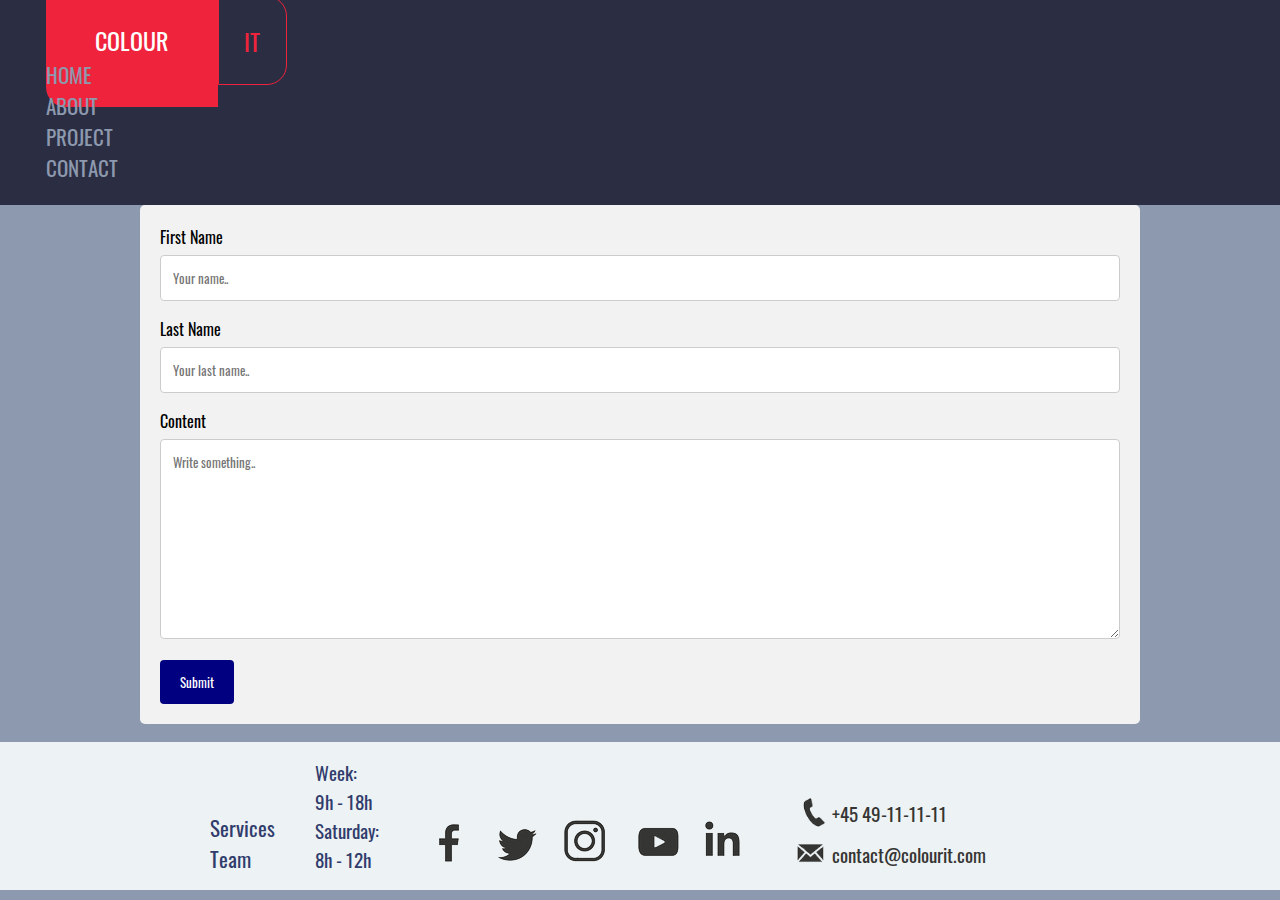
<file: contact.html>
<!DOCTYPE html>
<html>
<head>
	<meta charset="utf-8">
	<title>ColourIT</title>
	<link rel="stylesheet" type="text/css" href="css/project_contact.css">
	<link href="https://cdn.jsdelivr.net/npm/bootstrap@5.0.0-beta3/dist/css/bootstrap.min.css" rel="stylesheet"
		  integrity="sha384-eOJMYsd53ii+scO/bJGFsiCZc+5NDVN2yr8+0RDqr0Ql0h+rP48ckxlpbzKgwra6" crossorigin="anonymous">

</head>
<body>
<header>
	<ul class="nav justify-content-center nav-fill">
		<li>
			<div id="logo">
				<a href="index.html"><span id="colour">COLOUR</span><span id="it">IT</span></a>
			</div>
			<!--			<a class="nav-link" href="index.html">LOGO</a>-->
		</li>
		<li class="nav-item">
			<a class="nav-link" href="index.html">HOME</a>
		</li>
		<li class="nav-item">
			<a class="nav-link" aria-current="page" href="about.html">ABOUT</a>
		</li>
		<li class="nav-item">
			<a class="nav-link" href="project.html">PROJECT</a>
		</li>
		<li class="nav-item">
			<a class="nav-link" href="contact.html">CONTACT</a>
		</li>
	</ul>
</header>

<div class="container">
	<form>

		<label for="fname">First Name</label>
		<input type="text" id="fname" name="firstname" placeholder="Your name..">

		<label for="lname">Last Name</label>
		<input type="text" id="lname" name="lastname" placeholder="Your last name..">

		<label for="Content">Content</label>
		<textarea id="Content" name="Content" placeholder="Write something.." style="height:200px"></textarea>

		<input type="submit" value="Submit">

	</form>
</div>
</body>
<hr id="line">
<footer>
	<div id="footer" >
		<div class="nav_footer">
			<ul>
				<li class="indentation_footer"><a href="#">Services</a></li>
				<li class="indentation_footer"><a href="#">Team</a></li>
			</ul>
		</div>
		<div id="op_time_footer">
			<ul>
				<li class="day_footer"><p>Week:</p><p> 9h - 18h</p></li>
				<li class="day_footer"><p>Saturday:</p><p> 8h - 12h</p></li>
			</ul>
		</div>
		<div>
			<ul id="social_media_footer" class="zoom">
				<li><a href="https://www.facebook.com"><img src="pictures/facebook.png" alt="facbook"></a></li>
				<li><a href="https://www.twitter.com"><img src="pictures/twitter.png" alt="twitter"></a></li>
				<li><a href="https://www.instagram.com"><img src="pictures/instagram.png" alt="instagram"></a></li>
				<li><a href="https://www.youtube.com"><img src="pictures/youtube.png" alt="youtube"></a></li>
				<li><a href="https://www.linkedin.com"><img src="pictures/linkedin.png" alt="linkedin"></a></li>
			</ul>
		</div>
		<div>
			<ul id="contact_footer" class="zoom">
				<li><a href="tel: +45 49-11-11-11" class="footer_contact_info"><img src="pictures/phone.png" alt="phone"><span class="up_text_footer">+45 49-11-11-11</span></a></li>
				<li><a href="mailto: contact@colourit.com" class="footer_contact_info"><img src="pictures/mail.png" alt="mail"><span class="up_text_footer">contact@colourit.com</span></a></li>
			</ul>
		</div>
	</div>
</footer>
</file>
<file: css/project_contact.css>
/*###################
-------HEADER--------
###################*/
header {
	margin: 0;
	padding: 0.5% 0.5% 0.5%;
	background: #2B2D42;
}

header a {
	padding-top: 10%;
	text-decoration:none;
	color: #8D99AE;
}

/*----LOGO----*/
#logo{
	margin: 0;
	padding: 0;
	font-size: 1.5em;
}

#colour{
	background-color: #EF233C;
	margin: 0;
	padding: 4%;
	color: #FFFFFF;
	border-radius: 20px 0 0 20px;
}

#it{
	padding: 2.1%;
	border: .07em solid #EF233C;
	color: #EF233C;
	border-radius: 0 20px 20px 0;
}
/*###################
-------BODY--------
###################*/
body{
	margin: auto;
	padding: 0;
	background-color: #8D99AE;
}
.nav-item {
	font-size: 130%;
}
article{
	margin: auto;
}

.title{
	font-size: 200%;
	color: var(--darkblue);
    padding-left: 10px;
}

ul{
    list-style-type: none;
}

.content{
	font-size: 130%;
	color: var(--darkblue);
	padding-left: 15px;
    text-align: center;
}

.links a{
	color:var(--bluelink);
	text-decoration: none;
	padding-left: 15px;
	font-size: 130%;
}

input[type=text], textarea {
	width: 100%;
	padding: 12px;
	border: 1px solid #ccc;
	border-radius: 4px;
	box-sizing: border-box;
	margin-top: 6px;
	margin-bottom: 16px;
	resize: vertical;
  }
  
  input[type=submit] {
	background-color: navy;
	color: white;
	padding: 12px 20px;
	border: none;
	border-radius: 4px;
	cursor: pointer;
  }
  
  input[type=submit]:hover {
	background-color: #45a049;
  }
  
  .container {
	border-radius: 5px;
	background-color: #f2f2f2;
	padding: 20px;
	width: 75%;
	position: center;
	margin: auto;
  }

  .overlay-image{
	position: absolute;
	bottom:0;
	left: 0;
	right: 0;
	top: 0;
	background-position: center;
	background-size: cover;
	opacity: 0.9;
  }

  .item img {
	  position: absolute;
	  top: 0;
	  left: 0;
	  min-height: 1300px;
  }

/*###################
-----FOOTER------
###################*/
#line{
	visibility: hidden;
}

footer{
	background: #EDF2F4;
	margin: 0;
	padding: 0;
	color: #2B2D42;
}

footer ul{
	position: relative;
	display:inline-block;
}

#footer{
	margin: 0 auto;
	width: calc(100vw - 64px);
    max-width: 960px;
	display: flex;
	align-items: flex-end;
	align-self: center;
	flex-direction: row;
}

/*----SOCIAL MEDIA----*/
#social_media_footer a{
	max-width: 20%;
}

#social_media_footer a{ 
	display:flex;
	align-items:center;
}

#social_media_footer li{
	position: relative;
	display:inline-block;
	width: 19%;
	min-width: 12%;
}

/*----CONTACT----*/
#contact_footer a{
	display:flex;
	align-items:center;
}

#contact_footer img{
	width:20%;
}

.footer_contact_info{
	font-size: 120%;
	text-decoration: none;
	color: var(--grey);
}

/*----TIME----*/
#op_times_footer{
	display: flex;
	align-items: flex-end;
}

#op_time_footer li{
	color:var(--darkblue);
	font-size: 120%;
}

.day_footer p{
	padding: 0;
	margin: 0;
}

/*----NAV----*/
.nav_footer a{
	text-decoration: none;
	color : var(--darkblue);
	font-size: 130%;
}

.nav_footer a:hover{
	color : var(--bluelinkhover);
}

.indentation_footer{
	padding-left: 10px;
}

/*###################
-----SCREEN------
###################*/
/*Small devices (landscape phones, 576px and up)*/
@media (min-width: 576px) {
    .main_project_pic {
        width: 300px;
    }
}

/*Medium devices (tablets, 768px and up)*/
@media (min-width: 768px) {
    .main_project_pic {
        width: 500px;
    }
}

/*Large devices (desktops, 992px and up)*/
@media (min-width: 992px) {
    .main_project_pic {
        width: 700px;
    }
}

/*X-Large devices (large desktops, 1200px and up)*/
@media (min-width: 1200px) {
    .main_project_pic {
        width: 300px;
        height: 300px;
        object-fit: cover;
    }
}

/*XX-Large devices (larger desktops, 1400px and up)*/
@media (min-width: 1400px) {
    .main_project_pic {
        width: 400px;
        height: 400px;
        object-fit: cover;
    }
}

/*###################
-----ANIMATION------
###################*/

/*----Zoom----*/
.zoom a:hover{
	transition: .3s ease-in-out;
	transform: scale(1.3);
}
.zoom img:hover{
	transition: .3s ease-in-out;
	transform: scale(1.3);
}
/*----Arrow----*/
.arrow_image{
	max-width: 64px;
	max-height: 16px;
	margin-left: 10px;
	position: relative;
	top: 2px;
}

@keyframes arrow1 {
	0%,
	100% {
	  transform: translate(0, 0);
	}
  
	50% {
	  transform: translate(10px, 0);
	}
  }

/*###################
-----FONT------
###################*/
@font-face {
    font-family: 'Oswald';
    src: url('../font/Oswald/Oswald.ttf');
}
*{
	font-family: "Oswald";
}
/*###################
-----COLOR------
###################*/
:root{
--lightyellow:#FBE8A6;
--orange:#F4976C;
--darkblue:#303C6C;
--blue:#B5DEE6;
--lightblue:#D1FDFE;
--bluelinkhover:#4BADC2;
--bluelink:#318091;
--grey:#353533;
}
</file>
